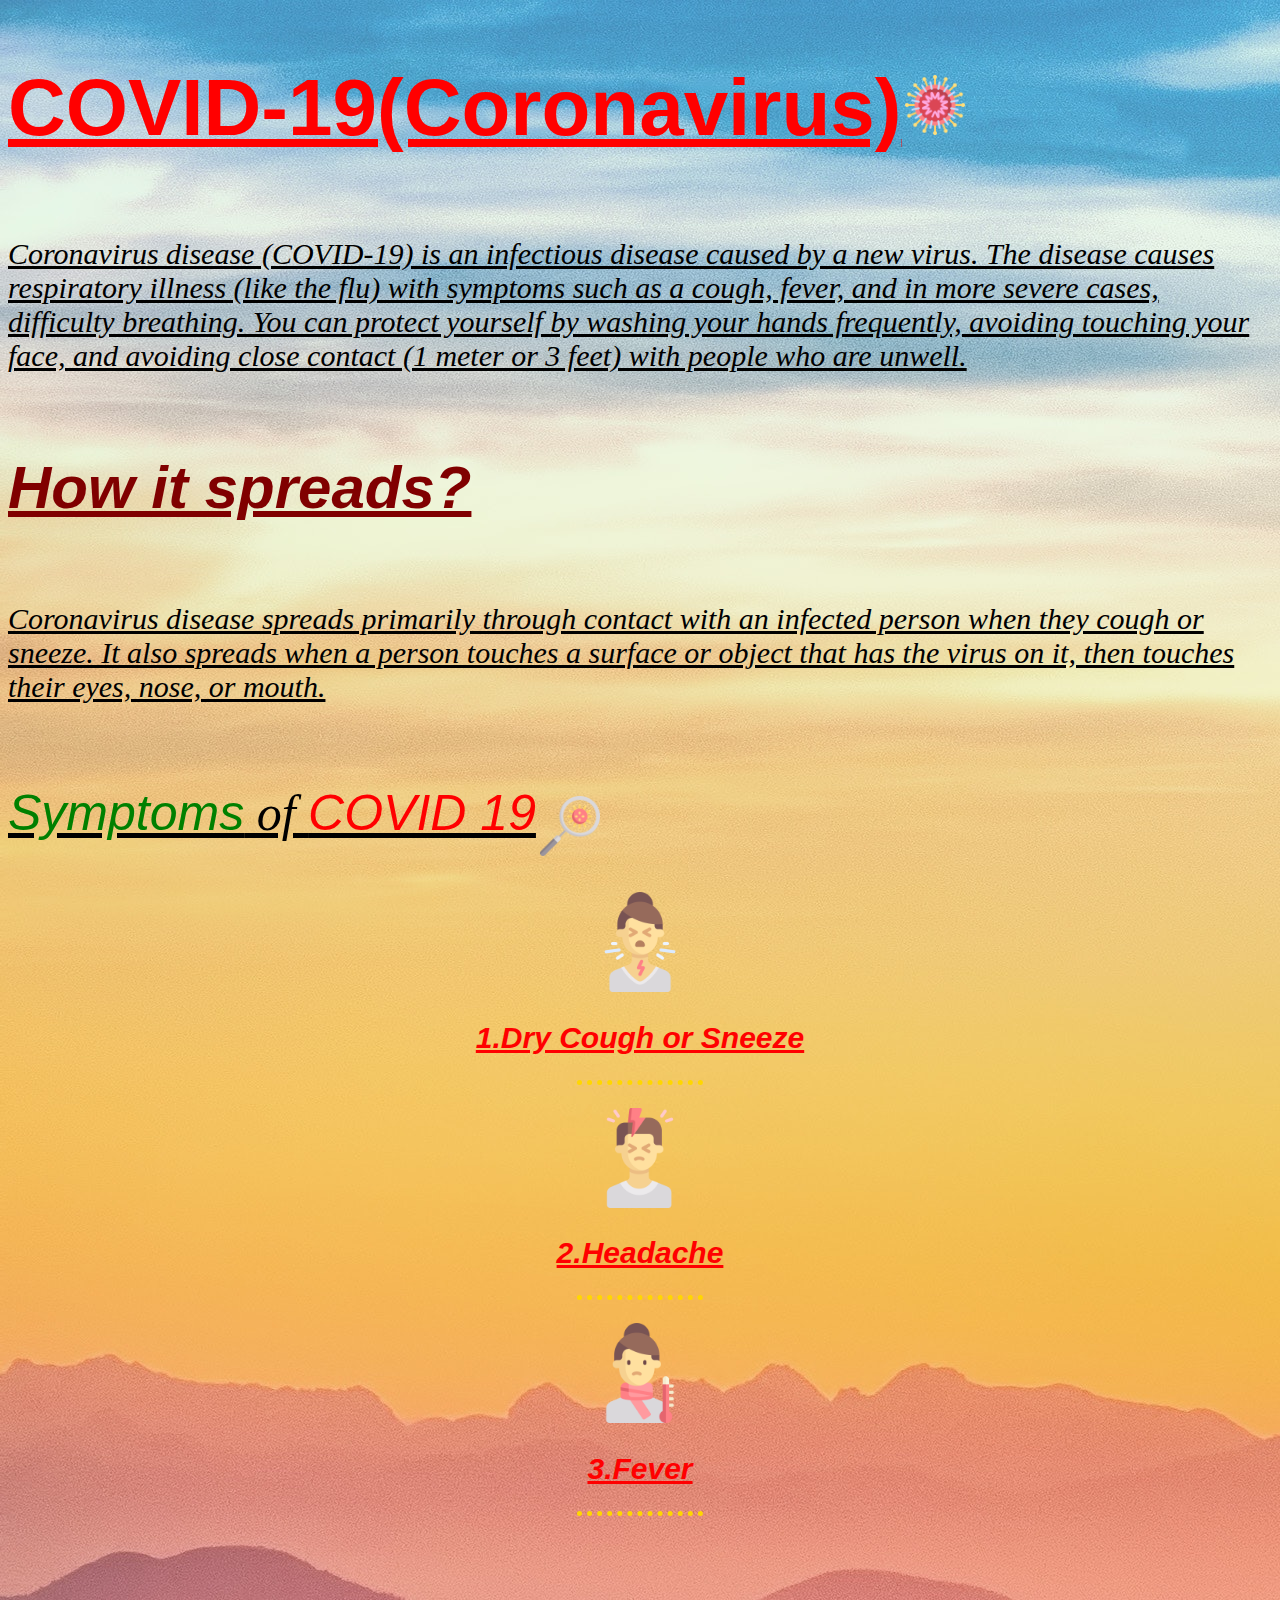
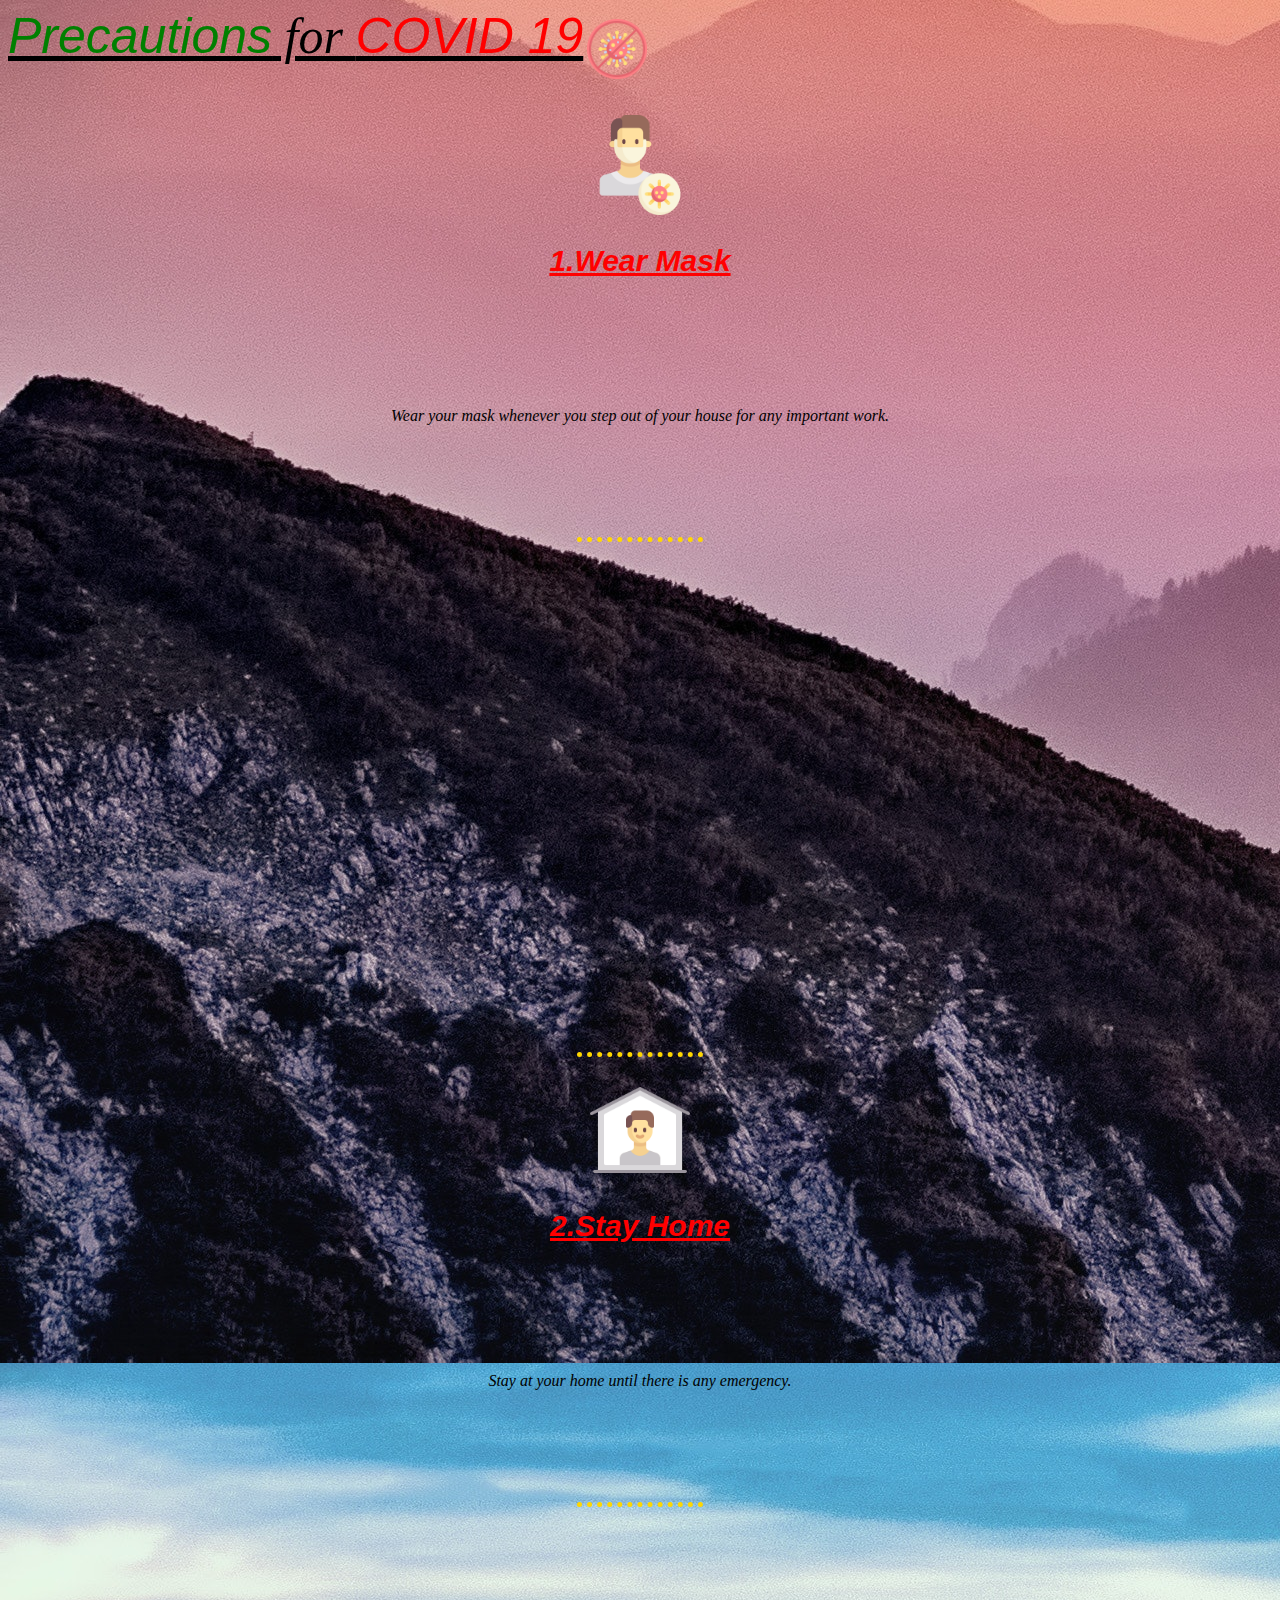
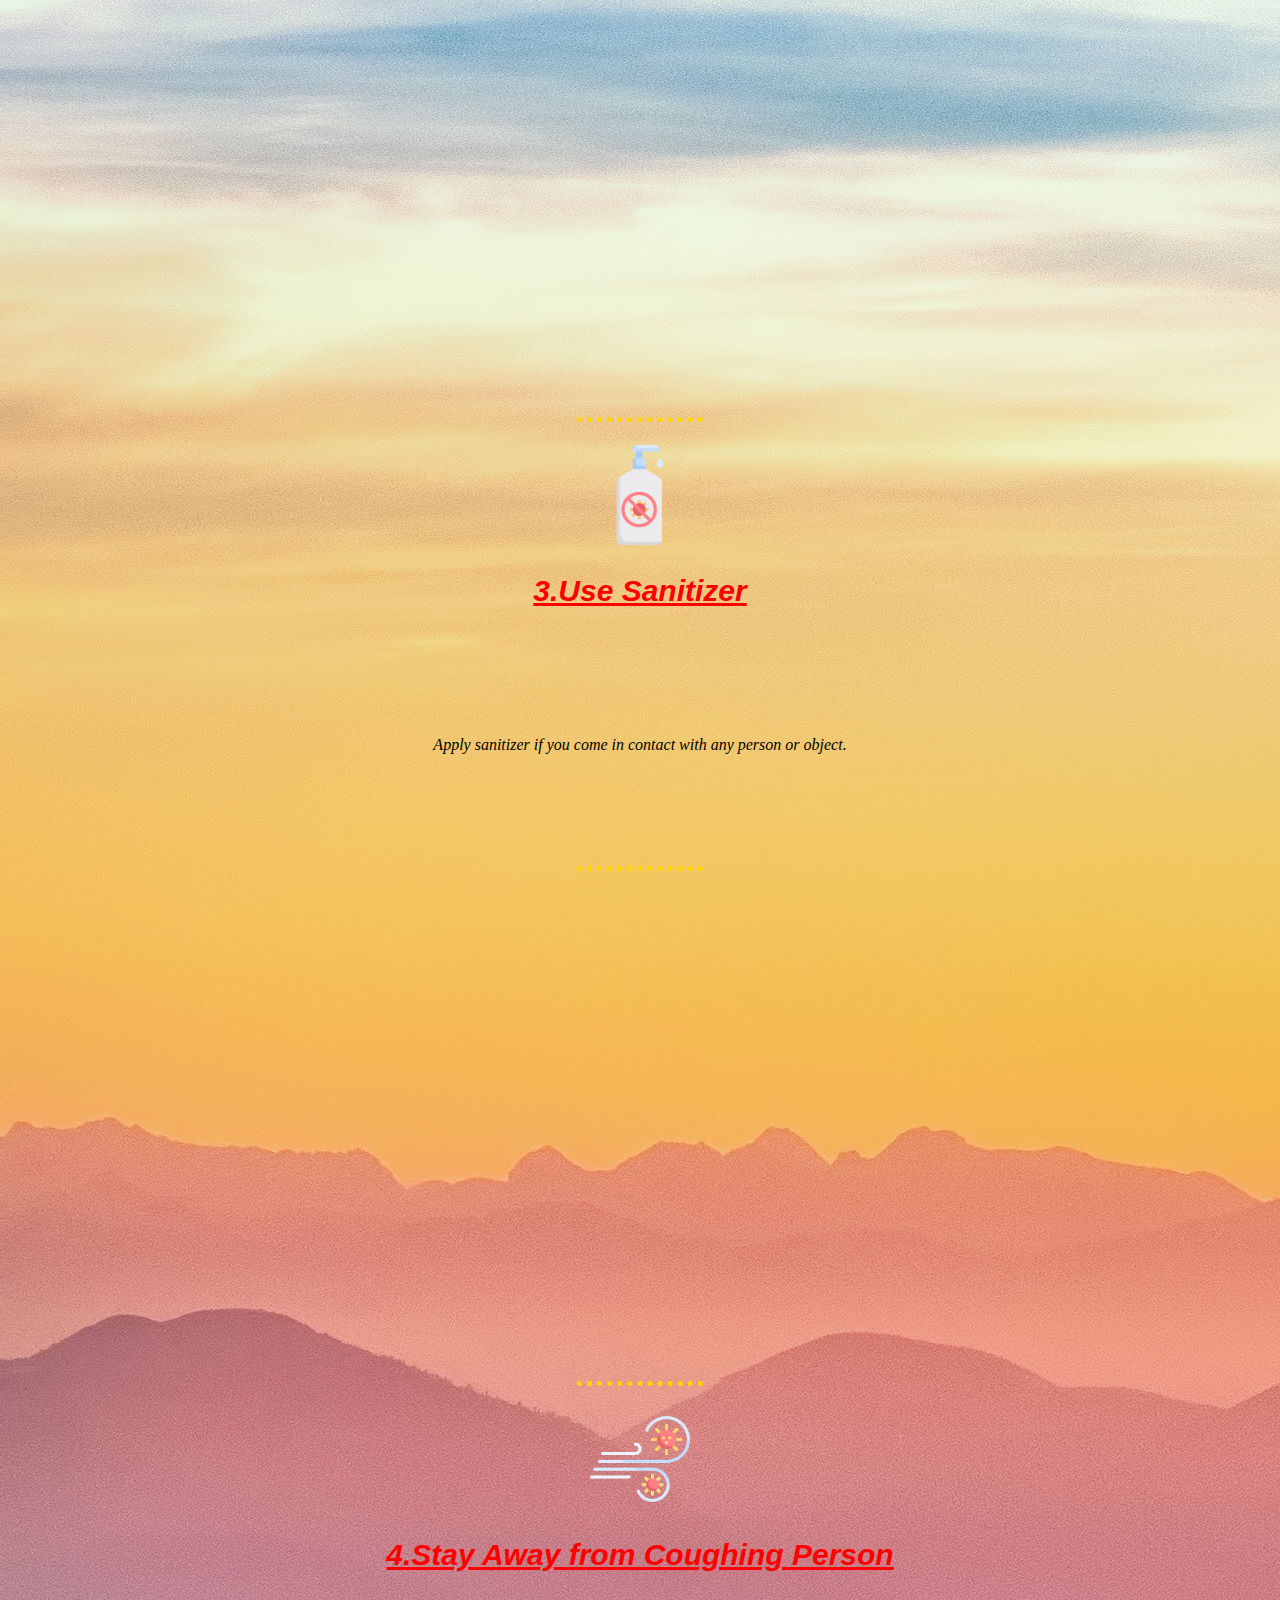
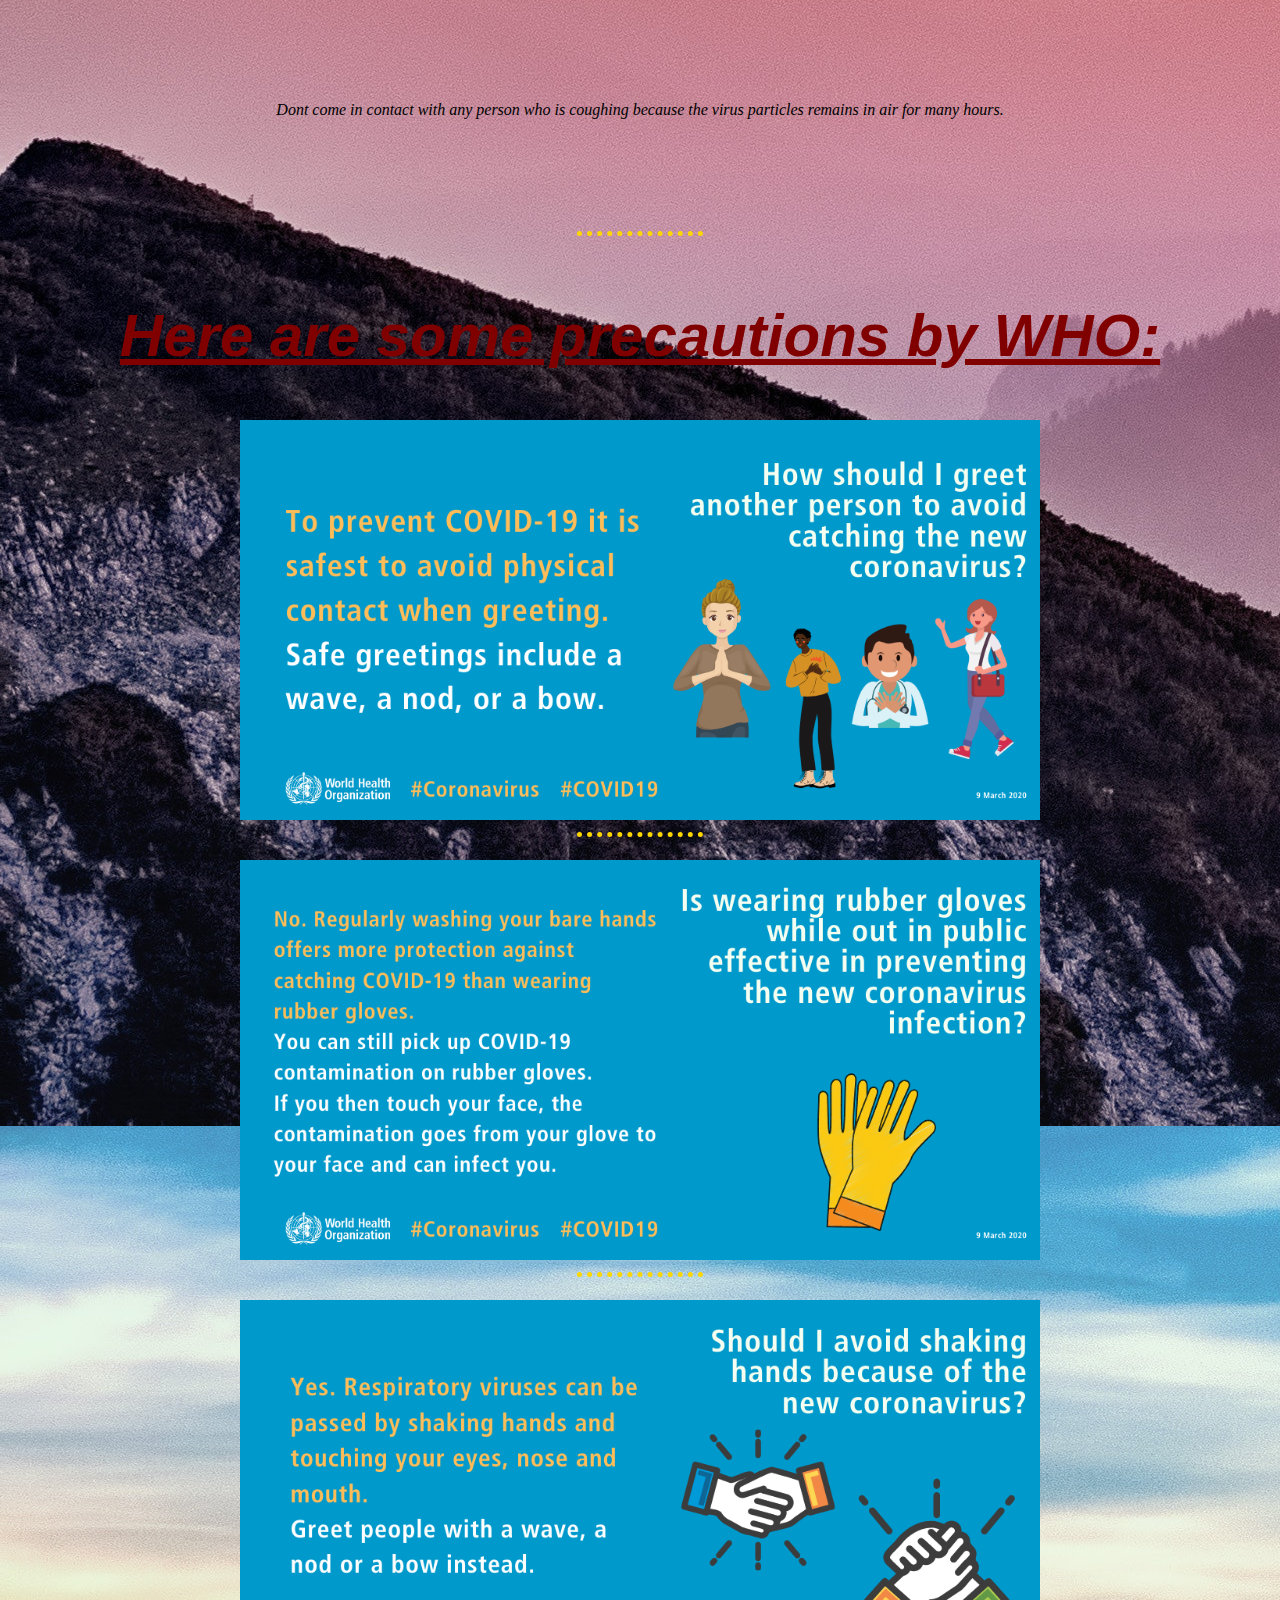
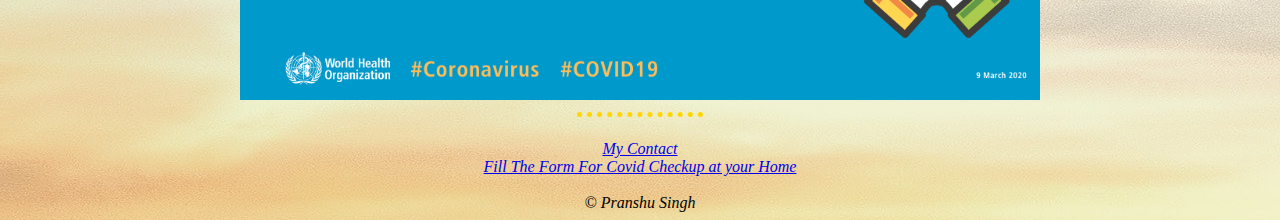
<file: index.html>
<!DOCTYPE html>
<html>
<head>
<link href="https://fonts.googleapis.com/css2?family=Merriweather:wght@300&family=Montserrat:wght@100&family=Sacramento&display=swap" rel="stylesheet">
<title>Be Safe</title>
<link rel="icon" href="favicon.ico">
<link rel="stylesheet" href="pre.css">
</head>
<body>
<h1>COVID-19(Coronavirus)</h1>
<img class="top" src="037-coronavirus.png" alt="stop">
<p class="dec"><em>Coronavirus disease (COVID-19) is an infectious disease caused by a new virus.

The disease causes respiratory illness (like the flu) with symptoms such as a cough, fever, and in more severe cases, difficulty breathing. You can protect yourself by washing your hands frequently, avoiding touching your face, and avoiding close contact (1 meter or 3 feet) with people who are unwell.<em></p>

<h2>How it spreads?</h2>
<p class="dec">Coronavirus disease spreads primarily through contact with an infected person when they cough or sneeze. It also spreads when a person touches a surface or object that has the virus on it, then touches their eyes, nose, or mouth.</p>
<p><span class="fword">Symptoms</span> of <span class="sword">COVID 19</span></p>
<img class="stop" src="022-virus scan.png" alt="stop">

<center><img class="mask" src="013-cough.png" alt="mask"></center>
<h2 class="mask1"><center>1.Dry Cough or Sneeze</center></h2>
<hr>
<center><img class="mask" src="046-headache.png" alt="mask"></center>
<h2 class="mask1"><center>2.Headache</center></h2>
<hr>
<center><img class="mask" src="018-high temperature.png" alt="mask"></center>
<h2 class="mask1"><center>3.Fever</center></h2>
<hr>
<br>
<p><span class="fword">Precautions</span> for <span class="sword">COVID 19</span></p>
<img class="stop" src="050-stop.png" alt="stop">
<center><img class="mask" src="028-infected.png" alt="mask">
<h2 class="mask1"><center>1.Wear Mask</center></h2>
<p><center>Wear your mask whenever you step out of your house for any important work.</center></p>
<hr>
<iframe width="794" height="475" src="https://www.youtube.com/embed/bPITHEiFWLc" frameborder="0" allow="accelerometer; autoplay; encrypted-media; gyroscope; picture-in-picture" allowfullscreen></iframe>
<hr>
<center><img class="mask" src="041-stayhome.png" alt="mask">
<h2 class="mask1"><center>2.Stay Home</center></h2>
<p><center>Stay at your home until there is any emergency.</center></p>
<hr>
<iframe width="794" height="475" src="https://www.youtube.com/embed/qF42gZVm1Bo" frameborder="0" allow="accelerometer; autoplay; encrypted-media; gyroscope; picture-in-picture" allowfullscreen></iframe>
<hr>
<center><img class="mask" src="005-disinfectant.png" alt="mask">
<h2 class="mask1"><center>3.Use Sanitizer</center></h2>
<p><center>Apply sanitizer if you come in contact with any person or object.</center></p>
<hr>
<iframe width="794" height="475" src="https://www.youtube.com/embed/6Ooz1GZsQ70" frameborder="0" allow="accelerometer; autoplay; encrypted-media; gyroscope; picture-in-picture" allowfullscreen></iframe>
<hr>
<center><img class="mask" src="048-air.png" alt="mask">
<h2 class="mask1"><center>4.Stay Away from Coughing Person</center></h2>
<p><center>Dont come in contact with any person who is coughing because the virus particles remains in air for many hours.</center></p>
<hr>
<h2>Here are some precautions by WHO:</h2>
<img class="who" src="safe-greetings.png" alt="stop">
<hr>
<img class="who" src="wearing-gloves.png" alt="stop">
<hr>
<img class="who" src="handshaking.png" alt="stop">
<hr>
<center><a href="contact.html">My Contact</a></center>

<center><a href="form.html">Fill The Form For Covid Checkup at your Home</a></center>
</body>
<br>
<footer style="color:#000000">&copy; Pranshu Singh</footer>
</html>
</file>
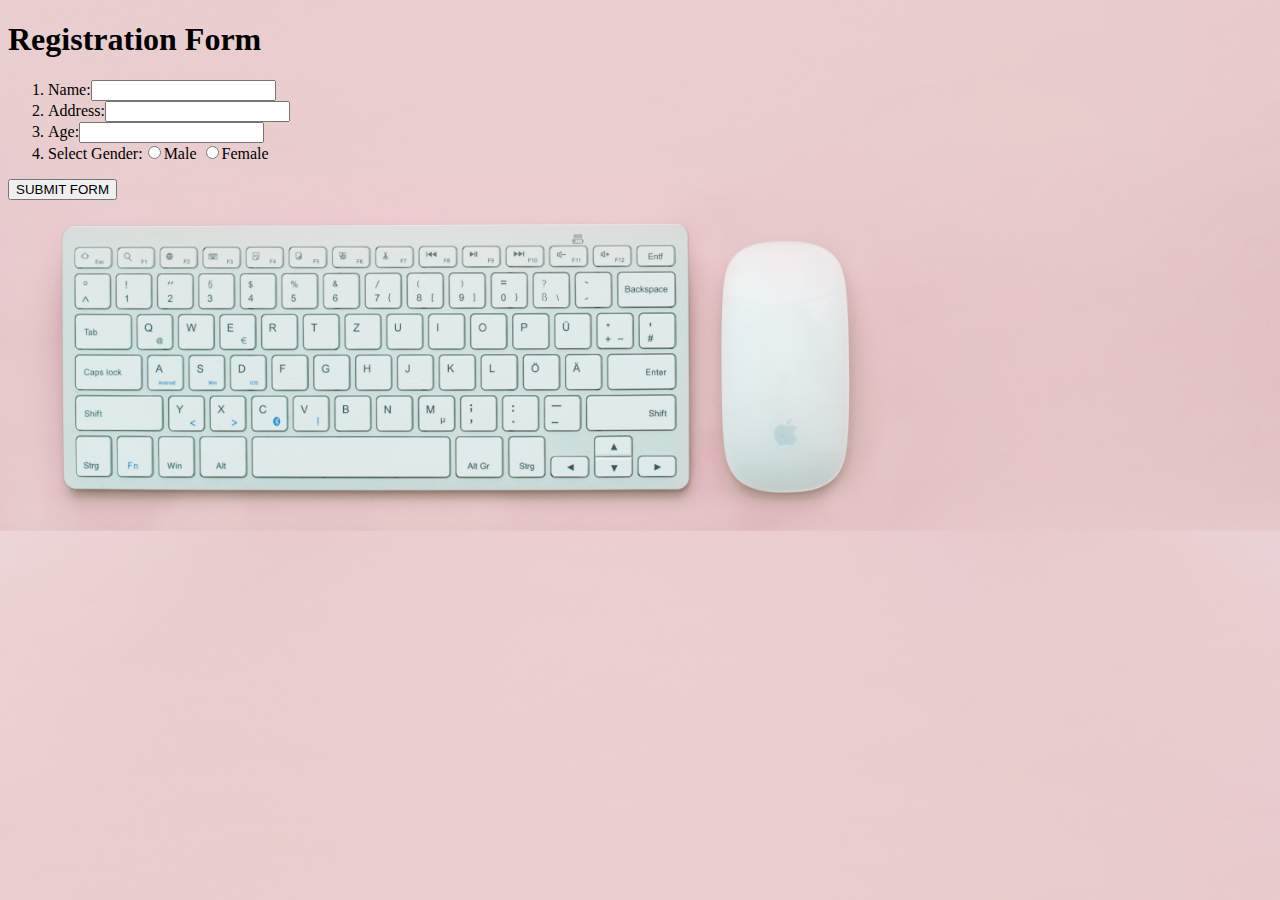
<file: form.html>
<!doctype html>
<html>
<link rel="stylesheet" href="c2.css">
</head>

<body>
<h1> Registration Form </h1>
<form enctype="text/plain" action="mailto:pranshu3110@gmail.com" method="post">
<ol>
<li><label>Name:<input type="text" name="Your Name"><br></label></li>
<li><label>Address:<input type="text" name="Your Address"><br></label></li>
<li><label>Age:<input type="age" name="Your Age"><br></label></li>
<li><label>Select Gender:</label><input type="radio" name="gender" value="male">Male
<input type="radio" name="Gender" value="female">Female<br></li>
</ol>
<button type="submit" value="submit">SUBMIT FORM</button>
</form>
</body>
</html>
</file>
<file: pre.css>
body{
background-image: url("silhouette-of-mountains-1323550.jpg");
}
h1{
color:red;
font-size:80px;
text-decoration:underline;
display:inline-block;
font-family:"Arial Black",Helvetica,serif,sans-serif;
}
h2{
color:#800000;
font-size:60px;
text-decoration:underline;
font-family:"Arial Black",Helvetica,serif,sans-serif;
}
.fword{
color:green;
font-family:"Arial Black",Helvetica,serif,sans-serif;
}
.sword{
color:red;
font-family:"Arial Black",Helvetica,serif,sans-serif;
}
.stop{
height:60px;
width:60px;
vertical-align:middle;
}
.mask{
height:100px;
width:100px;
}
.mask1{
color:red;
font-size:30px
}
.line1{
font-family:"Merriweather",Helvetica,serif,sans-serif;
color:#000000;
}
hr{
border-style:none;
border-top-style:dotted;
border-color:#ffd700;
border-width:5px;
width:10%;
padding-bottom:15px;
}
.who
{
height:400px;
width:800px;
}
.first{
text-align:center;
text-decoration: underline;
}
.just{
text-align:center;
}
p{
display:inline-block;
font-size:50px;
text-decoration: underline;
}
.dec{
color:black;
font-size:30px;
}
.top{
width:60px;
height:60px;
}
</file>
<file: c2.css>
body{
background-image: url("desk-flatlay-items-keyboard-399160(1).jpg");
  /* Full height */
  height: 100%;

  /* Center and scale the image nicely */
  background-position: center;
background-repeat:norepeat;
  background-size: cover;
}
</file>
